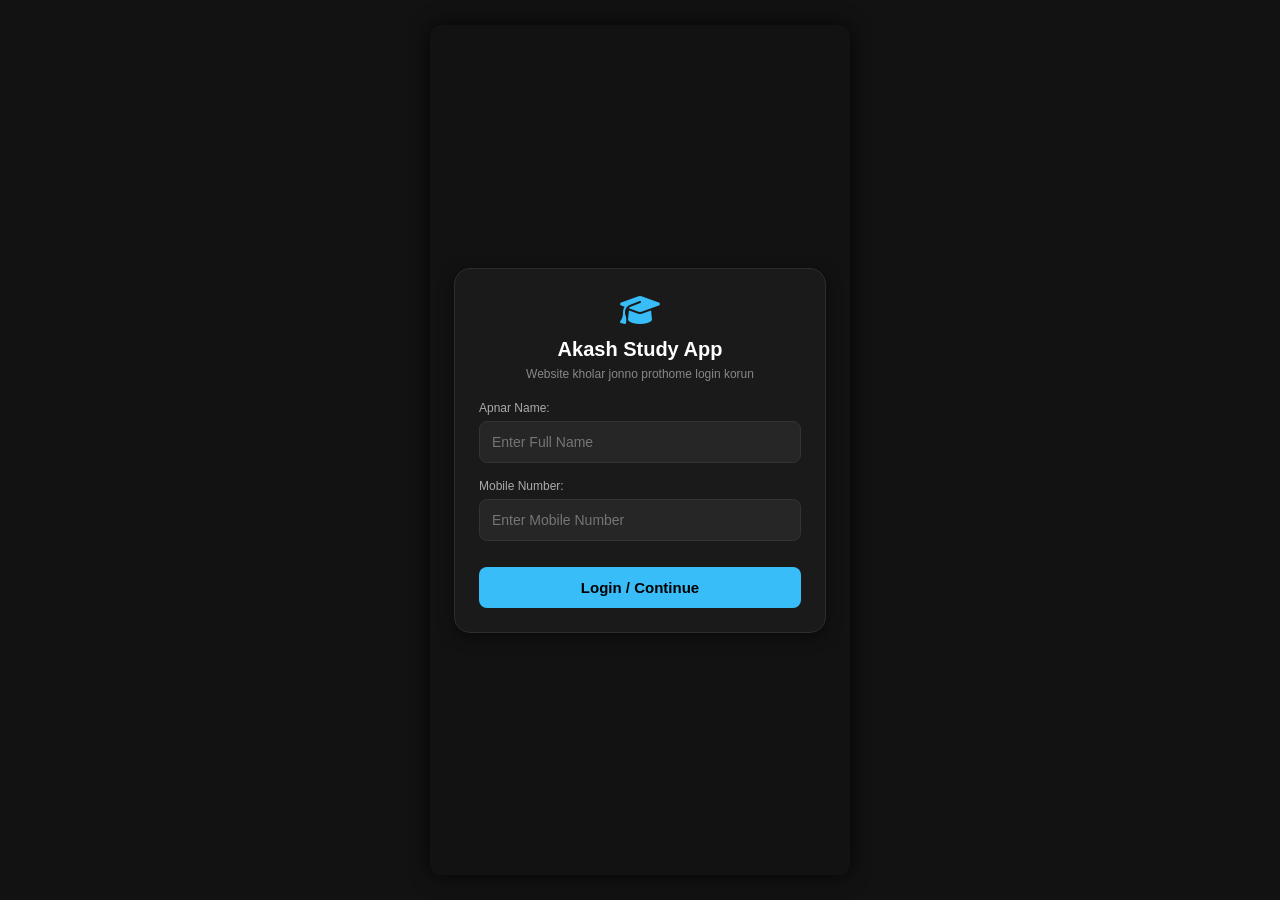
<file: index.html>
<!DOCTYPE html>
<html lang="bn">
<head>
    <meta charset="UTF-8">
    <meta name="viewport" content="width=device-width, initial-scale=1.0">
    <title>Akash Study App</title>
    <!-- FontAwesome icons -->
    <link rel="stylesheet" href="https://cdnjs.cloudflare.com/ajax/libs/font-awesome/6.4.0/css/all.min.css">
    <link rel="stylesheet" href="style.css">
</head>
<body>

<div class="app-container">

    <!-- LOGIN SCREEN (Mandatory) -->
    <div class="login-screen" id="loginScreen">
        <div class="login-box">
            <div class="login-logo"><i class="fa-solid fa-graduation-cap"></i></div>
            <div class="login-title">Akash Study App</div>
            <div class="login-subtitle">Website kholar jonno prothome login korun</div>

            <div class="input-group">
                <label>Apnar Name:</label>
                <input type="text" id="userNameInput" placeholder="Enter Full Name">
            </div>

            <div class="input-group">
                <label>Mobile Number:</label>
                <input type="tel" id="userPhoneInput" placeholder="Enter Mobile Number">
            </div>

            <button class="login-submit-btn" onclick="handleLogin()">Login / Continue</button>
        </div>
    </div>

    <!-- Header -->
    <div class="app-header">
        <button class="class-select-btn" onclick="openClassModal()">
            <span id="selected-class-label">CLASS 10</span> 
            <span style="font-size:11px; color:#aaa;">(Currently Selected)</span>
            <i class="fa-solid fa-chevron-down" style="margin-left:4px; font-size:12px;"></i>
        </button>
        <i class="fa-solid fa-bars menu-btn"></i>
    </div>

    <!-- Scrollable Content Area -->
    <div class="content-area">
        
        <!-- Tab 1: HOME -->
        <div id="tab-home" class="tab-content active">
            <div class="banner-card">
                <span class="banner-badge">HURRY UP !</span>
                <div class="banner-title">SPECIAL COURSES 2027</div>
                <div class="banner-sub">GET ALL SUBJECTS FULL SUGGESTIONS &amp; CLASSES</div>
                <button class="watch-btn">WATCH NOW &gt;</button>
            </div>

            <div class="action-card">
                <div class="action-left">
                    <div class="action-icon"><i class="fa-solid fa-graduation-cap"></i></div>
                    <div class="action-text">EXAM RESULT</div>
                </div>
                <i class="fa-solid fa-chevron-right" style="color:#666;"></i>
            </div>

            <div class="action-card">
                <div class="action-left">
                    <div class="action-icon" style="color:#f59e0b;"><i class="fa-solid fa-bell"></i></div>
                    <div class="action-text">SET STUDY REMINDER</div>
                </div>
                <i class="fa-solid fa-chevron-right" style="color:#666;"></i>
            </div>

            <div class="action-card">
                <div class="action-left">
                    <div class="action-icon" style="color:#10b981;"><i class="fa-solid fa-lightbulb"></i></div>
                    <div class="action-text">ALL SUBJECTS 90% COMMON SUGGESTIONS</div>
                </div>
                <i class="fa-solid fa-chevron-right" style="color:#666;"></i>
            </div>

            <div class="action-card">
                <div class="action-left">
                    <div class="action-icon" style="color:#ef4444;"><i class="fa-solid fa-calculator"></i></div>
                    <div class="action-text">MATH BOOK FULL SOLUTION</div>
                </div>
                <i class="fa-solid fa-chevron-right" style="color:#666;"></i>
            </div>
        </div>

        <!-- Tab 2: COURSES -->
        <div id="tab-courses" class="tab-content">
            <h2 style="font-size: 18px; margin-bottom: 14px;">Available Courses</h2>

            <!-- Spoken English Course Card -->
            <div class="course-card">
                <div class="course-image">
                    <i class="fa-solid fa-headset" style="font-size: 40px; margin-bottom: 8px; color: #38bdf8;"></i>
                    <span style="font-weight: bold; color: #fff;">SPOKEN ENGLISH COURSE</span>
                    <div class="lock-overlay">
                        <i class="fa-solid fa-lock"></i> Locked
                    </div>
                </div>
                <div class="course-details">
                    <div class="course-title">Spoken English (Zero to Hero)</div>
                    <div class="course-author">by akash study app</div>
                </div>
            </div>

            <!-- English Grammar Course Card -->
            <div class="course-card">
                <div class="course-image">
                    <i class="fa-solid fa-book-open" style="font-size: 40px; margin-bottom: 8px; color: #f59e0b;"></i>
                    <span style="font-weight: bold; color: #fff;">ENGLISH GRAMMAR COURSE</span>
                    <div class="lock-overlay">
                        <i class="fa-solid fa-lock"></i> Locked
                    </div>
                </div>
                <div class="course-details">
                    <div class="course-title">Master English Grammar</div>
                    <div class="course-author">by akash study app</div>
                </div>
            </div>
        </div>

        <!-- Tab 3: TEST -->
        <div id="tab-test" class="tab-content">
            <h2 style="font-size: 18px; margin-bottom: 14px;">Mock Tests</h2>
            
            <div class="banner-card" style="background: linear-gradient(135deg, #064e3b, #022c22); border-color: #059669;">
                <div class="banner-title" style="color: #34d399;">ONLINE MOCK TEST</div>
                <div class="banner-sub">Daily 2 Minutes Quick Quiz</div>
                <button class="watch-btn" style="background-color: #10b981;">VIEW TEST</button>
            </div>

            <div class="action-card">
                <div class="action-left">
                    <div class="action-icon" style="color:#a855f7;"><i class="fa-solid fa-vial"></i></div>
                    <div class="action-text">FREE MOCK TEST (All Subjects)</div>
                </div>
                <i class="fa-solid fa-chevron-right" style="color:#666;"></i>
            </div>
        </div>

        <!-- Tab 4: DASHBOARD -->
        <div id="tab-dashboard" class="tab-content">
            <div class="user-profile">
                <div class="avatar"><i class="fa-solid fa-user"></i></div>
                <div class="user-info">
                    <!-- Dynamic Logged-in User Name & Phone -->
                    <h3 id="logged-user-name">GUEST USER</h3>
                    <p id="logged-user-phone">0000000000</p>
                </div>
            </div>

            <div class="action-card">
                <div class="action-left">
                    <div class="action-icon" style="color:#eab308;"><i class="fa-solid fa-coins"></i></div>
                    <div class="action-text">My Total Coins: 0</div>
                </div>
            </div>

            <div class="action-card">
                <div class="action-left">
                    <div class="action-icon" style="color:#3b82f6;"><i class="fa-solid fa-book-bookmark"></i></div>
                    <div class="action-text">My Classes (0 Joined)</div>
                </div>
            </div>

            <div class="action-card" onclick="handleLogout()" style="margin-top: 20px;">
                <div class="action-left">
                    <div class="action-icon" style="color:#ef4444;"><i class="fa-solid fa-arrow-right-from-bracket"></i></div>
                    <div class="action-text" style="color:#ef4444;">Log Out</div>
                </div>
            </div>
        </div>

    </div>

    <!-- Bottom Navigation -->
    <div class="bottom-nav">
        <div class="nav-item active" onclick="switchTab('home', this)">
            <i class="fa-solid fa-house"></i>
            <span>Home</span>
        </div>
        <div class="nav-item" onclick="switchTab('courses', this)">
            <i class="fa-solid fa-graduation-cap"></i>
            <span>Courses</span>
        </div>
        <div class="nav-item" onclick="switchTab('test', this)">
            <i class="fa-solid fa-file-lines"></i>
            <span>Test</span>
        </div>
        <div class="nav-item" onclick="switchTab('dashboard', this)">
            <i class="fa-solid fa-circle-user"></i>
            <span>Dashboard</span>
        </div>
    </div>

    <!-- Modal Popup for Class Selection -->
    <div class="modal-overlay" id="classModal">
        <div class="modal-box">
            <div class="modal-title">SELECT CLASS/COURSE</div>
            <div id="modal-options-list">
                <!-- Class 5 to Class 10 and Spoken English -->
            </div>
        </div>
    </div>
</div>

<script>
    const classList = [
        "CLASS 5",
        "CLASS 6",
        "CLASS 7",
        "CLASS 8",
        "CLASS 9",
        "CLASS 10",
        "SPOKEN ENGLISH"
    ];

    let currentSelectedClass = "CLASS 10";

    document.addEventListener('DOMContentLoaded', () => {
        checkLoginState();
        renderModalOptions();
    });

    function checkLoginState() {
        const storedUser = localStorage.getItem('app_user_name');
        const storedPhone = localStorage.getItem('app_user_phone');

        if (storedUser && storedPhone) {
            document.getElementById('logged-user-name').innerText = storedUser;
            document.getElementById('logged-user-phone').innerText = storedPhone;
            document.getElementById('loginScreen').style.display = 'none';
        } else {
            document.getElementById('loginScreen').style.display = 'flex';
        }
    }

    function handleLogin() {
        const nameInput = document.getElementById('userNameInput').value.trim();
        const phoneInput = document.getElementById('userPhoneInput').value.trim();

        if (!nameInput || !phoneInput) {
            alert("Daya kore apnar Name ebong Phone number dinn!");
            return;
        }

        localStorage.setItem('app_user_name', nameInput);
        localStorage.setItem('app_user_phone', phoneInput);

        document.getElementById('logged-user-name').innerText = nameInput;
        document.getElementById('logged-user-phone').innerText = phoneInput;

        document.getElementById('loginScreen').style.display = 'none';
    }

    function handleLogout() {
        localStorage.removeItem('app_user_name');
        localStorage.removeItem('app_user_phone');
        document.getElementById('userNameInput').value = '';
        document.getElementById('userPhoneInput').value = '';
        document.getElementById('loginScreen').style.display = 'flex';
        switchTab('home', document.querySelectorAll('.nav-item')[0]);
    }

    function switchTab(tabId, element) {
        document.querySelectorAll('.tab-content').forEach(tab => tab.classList.remove('active'));
        document.querySelectorAll('.nav-item').forEach(nav => nav.classList.remove('active'));

        document.getElementById('tab-' + tabId).classList.add('active');
        element.classList.add('active');
    }

    function openClassModal() {
        document.getElementById('classModal').classList.add('open');
    }

    function closeClassModal() {
        document.getElementById('classModal').classList.remove('open');
    }

    function selectClass(className) {
        currentSelectedClass = className;
        document.getElementById('selected-class-label').innerText = className;
        renderModalOptions();
        closeClassModal();
    }

    function renderModalOptions() {
        const listContainer = document.getElementById('modal-options-list');
        listContainer.innerHTML = '';

        classList.forEach(cls => {
            const isSelected = cls === currentSelectedClass;
            const optionDiv = document.createElement('div');
            optionDiv.className = `modal-option ${isSelected ? 'selected' : ''}`;
            optionDiv.onclick = () => selectClass(cls);

            optionDiv.innerHTML = `
                <span>${cls}</span>
                <div class="radio-circle"></div>
            `;
            listContainer.appendChild(optionDiv);
        });
    }

    document.getElementById('classModal').addEventListener('click', function(e) {
        if (e.target === this) {
            closeClassModal();
        }
    });
</script>

</body>
</html>
</file>
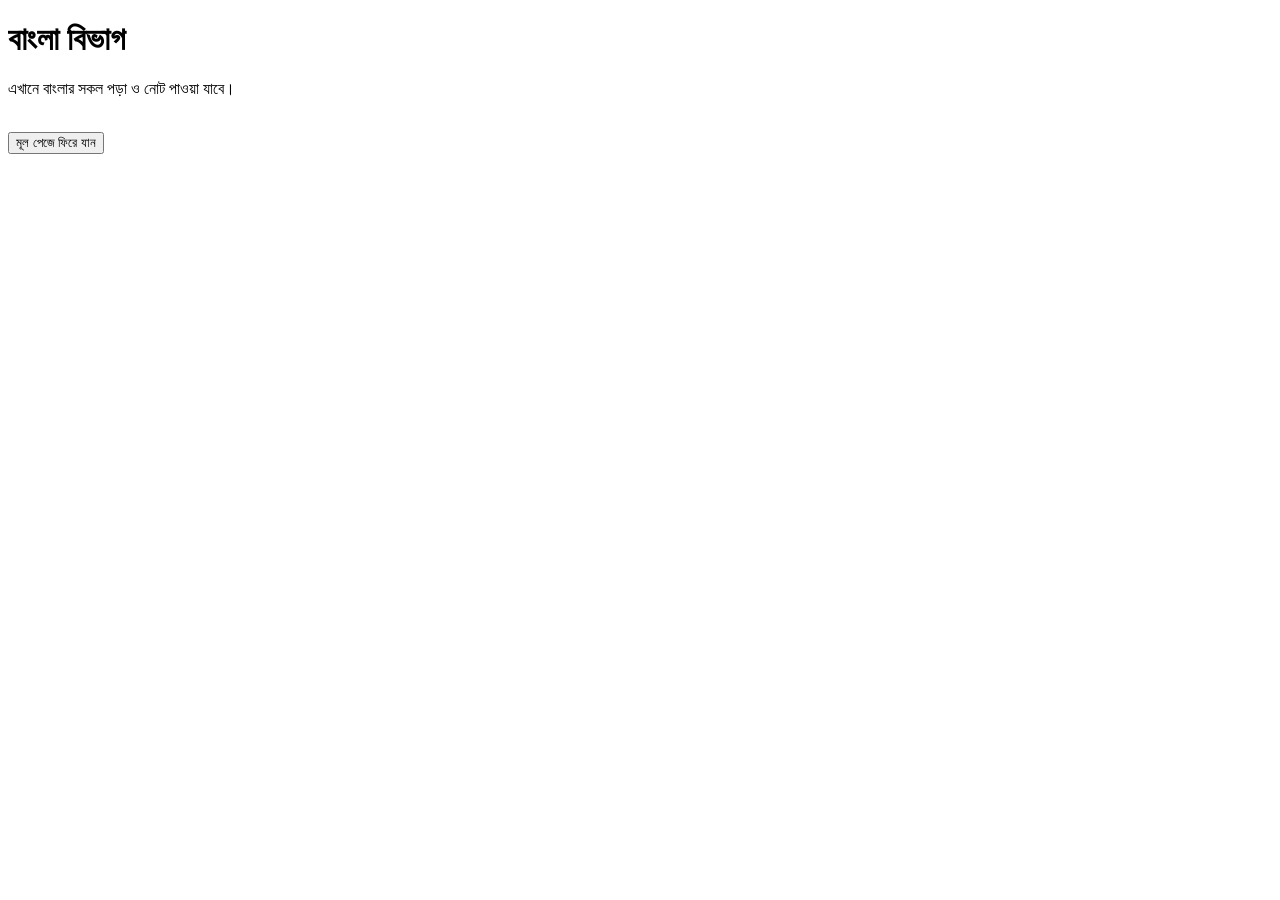
<file: bangla.html>
<!DOCTYPE html>
<html lang="bn">
<head>
  <meta charset="UTF-8">
  <meta name="viewport" content="width=device-width, initial-scale=1.0">
  <title>বাংলা - Akash Study App</title>
</head>
<body>
  <h1>বাংলা বিভাগ</h1>
  <p>এখানে বাংলার সকল পড়া ও নোট পাওয়া যাবে।</p>
  
  <br>
  <!-- মূল পেজে ফিরে যাওয়ার লিংক -->
  <a href="index.html"><button>মূল পেজে ফিরে যান</button></a>
</body>
</html>
</file>
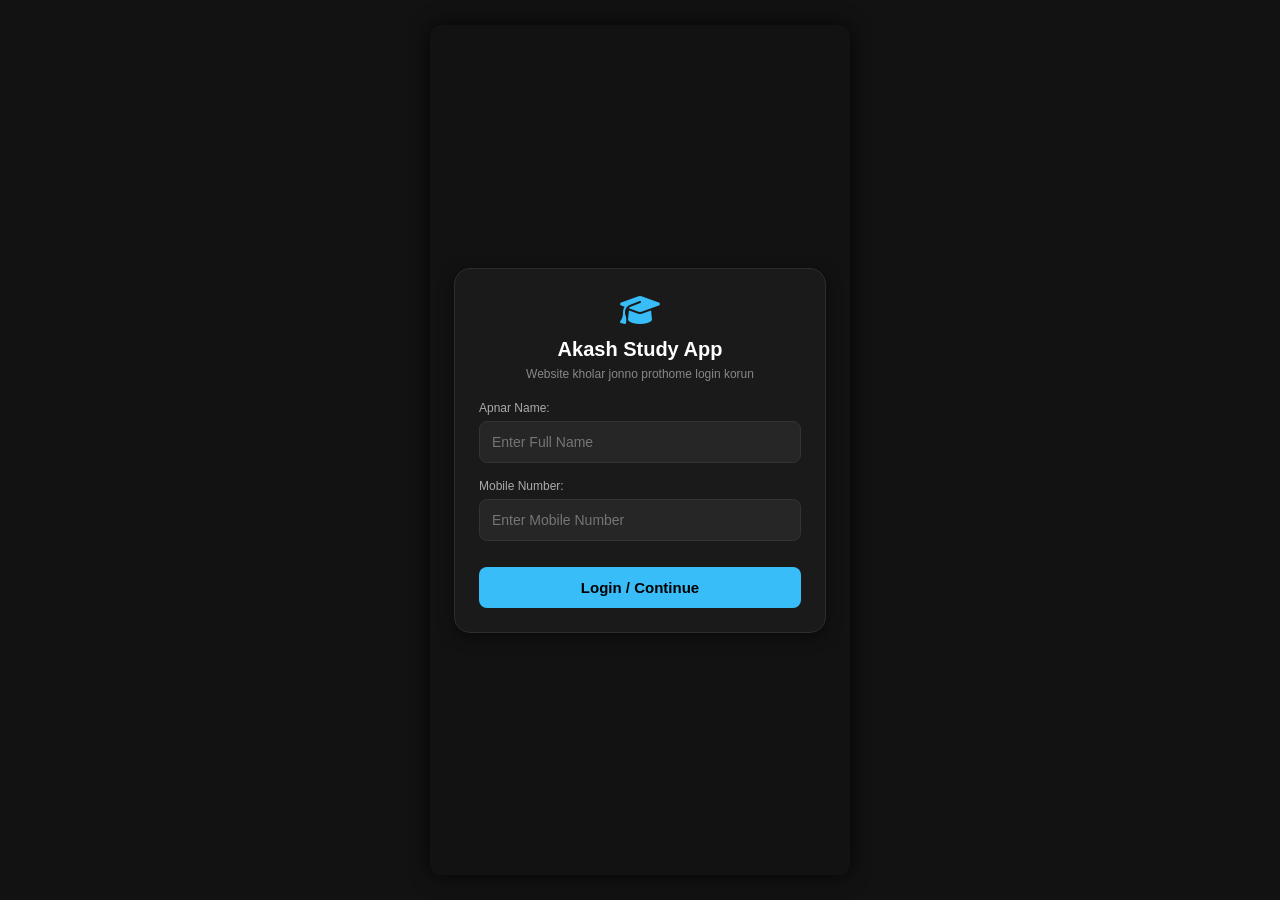
<file: dashboard.html>
<!DOCTYPE html>
<html lang="bn">
<head>
    <meta charset="UTF-8">
    <meta name="viewport" content="width=device-width, initial-scale=1.0">
    <title>Dashboard - Akash Study App</title>
    <meta http-equiv="refresh" content="0;url=index.html">
</head>
<body style="background:#121212; color:#fff; text-align:center; padding-top:50px;">
    <p>Redirecting to Akash Study App...</p>
</body>
</html>
</file>
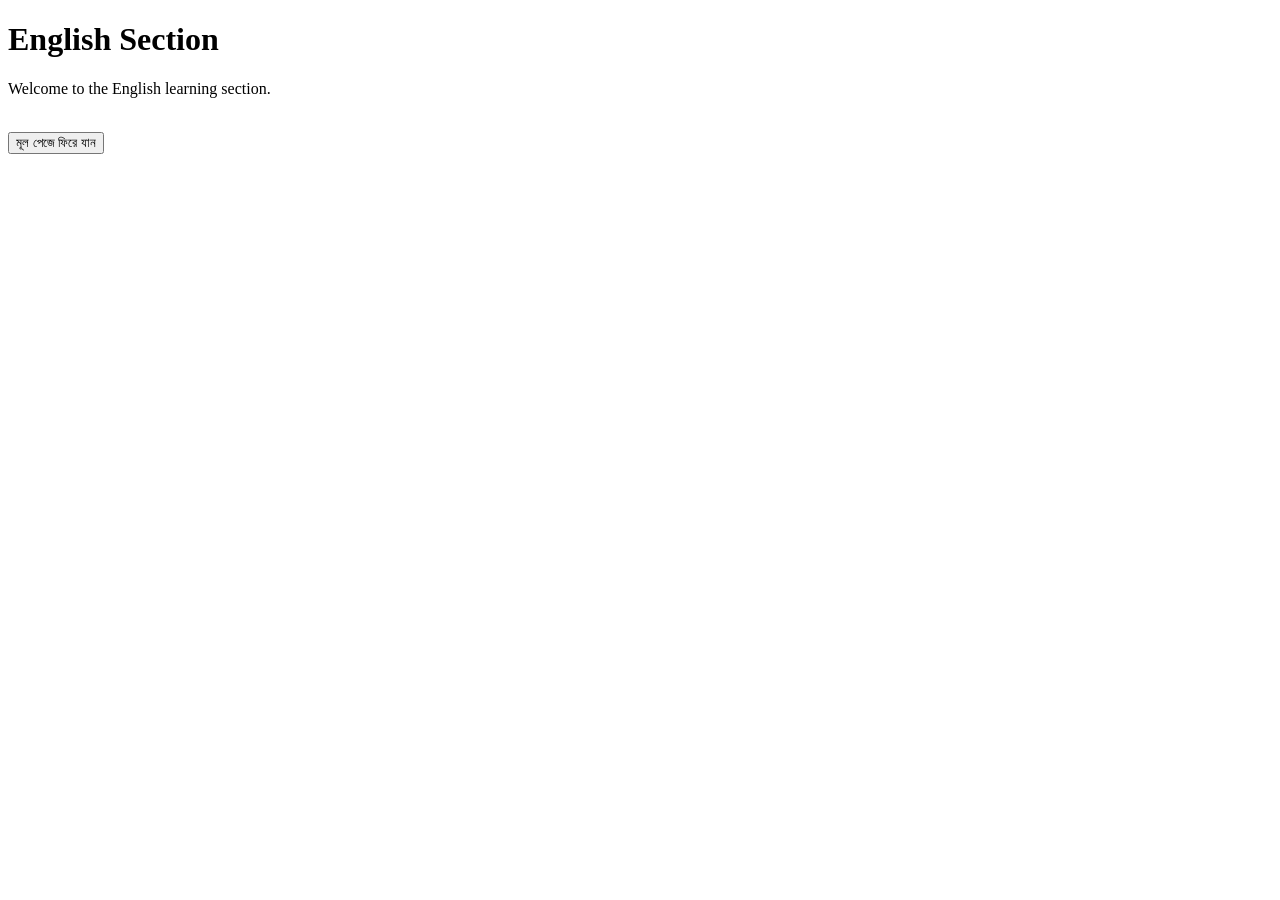
<file: english.html>
<!DOCTYPE html>
<html lang="en">
<head>
  <meta charset="UTF-8">
  <meta name="viewport" content="width=device-width, initial-scale=1.0">
  <title>English - Akash Study App</title>
</head>
<body>
  <h1>English Section</h1>
  <p>Welcome to the English learning section.</p>
  <br>
  <a href="index.html"><button>মূল পেজে ফিরে যান</button></a>
</body>
</html>
</file>
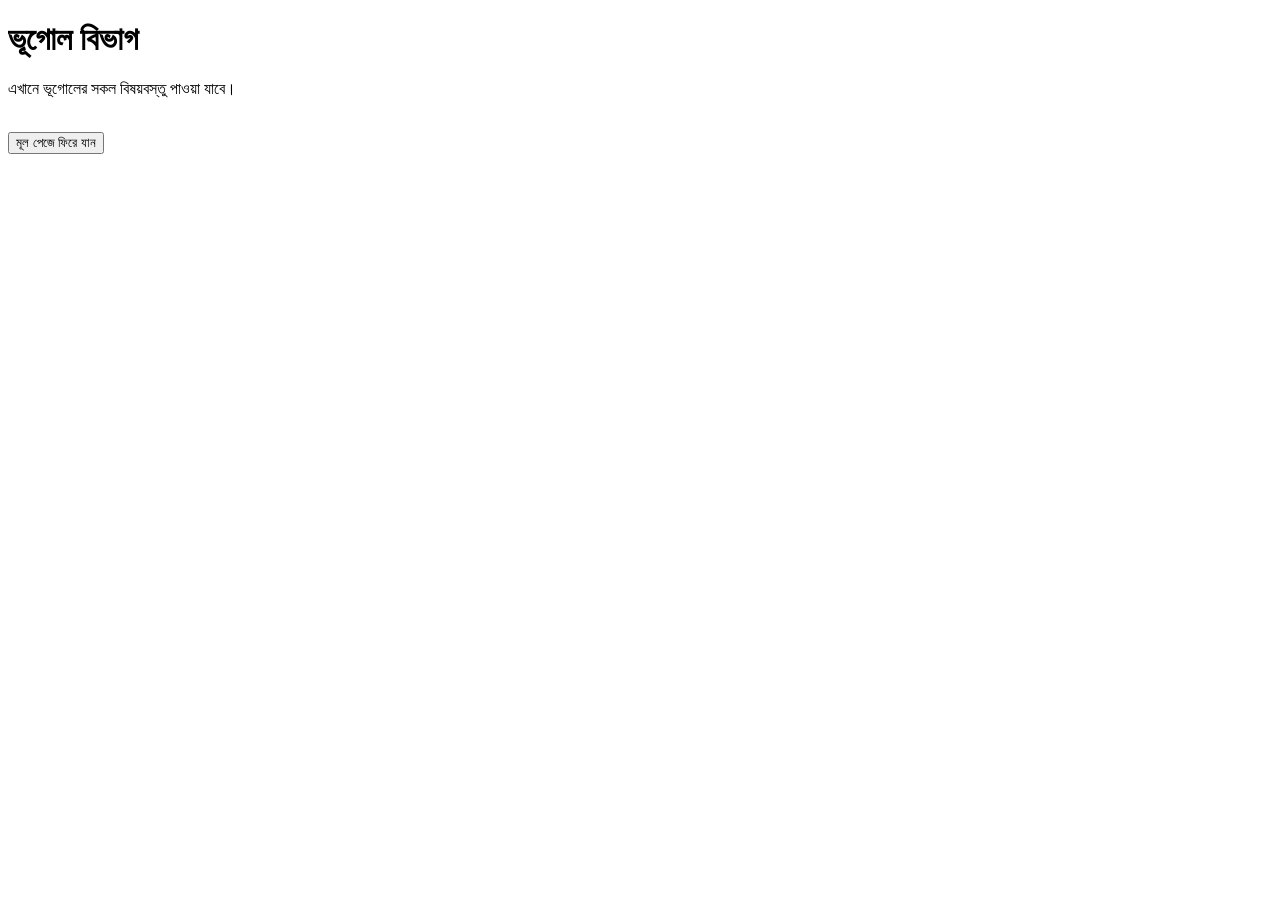
<file: geography.html>
<!DOCTYPE html>
<html lang="bn">
<head>
  <meta charset="UTF-8">
  <meta name="viewport" content="width=device-width, initial-scale=1.0">
  <title>ভূগোল - Akash Study App</title>
</head>
<body>
  <h1>ভূগোল বিভাগ</h1>
  <p>এখানে ভূগোলের সকল বিষয়বস্তু পাওয়া যাবে।</p>
  <br>
  <a href="index.html"><button>মূল পেজে ফিরে যান</button></a>
</body>
</html>
</file>
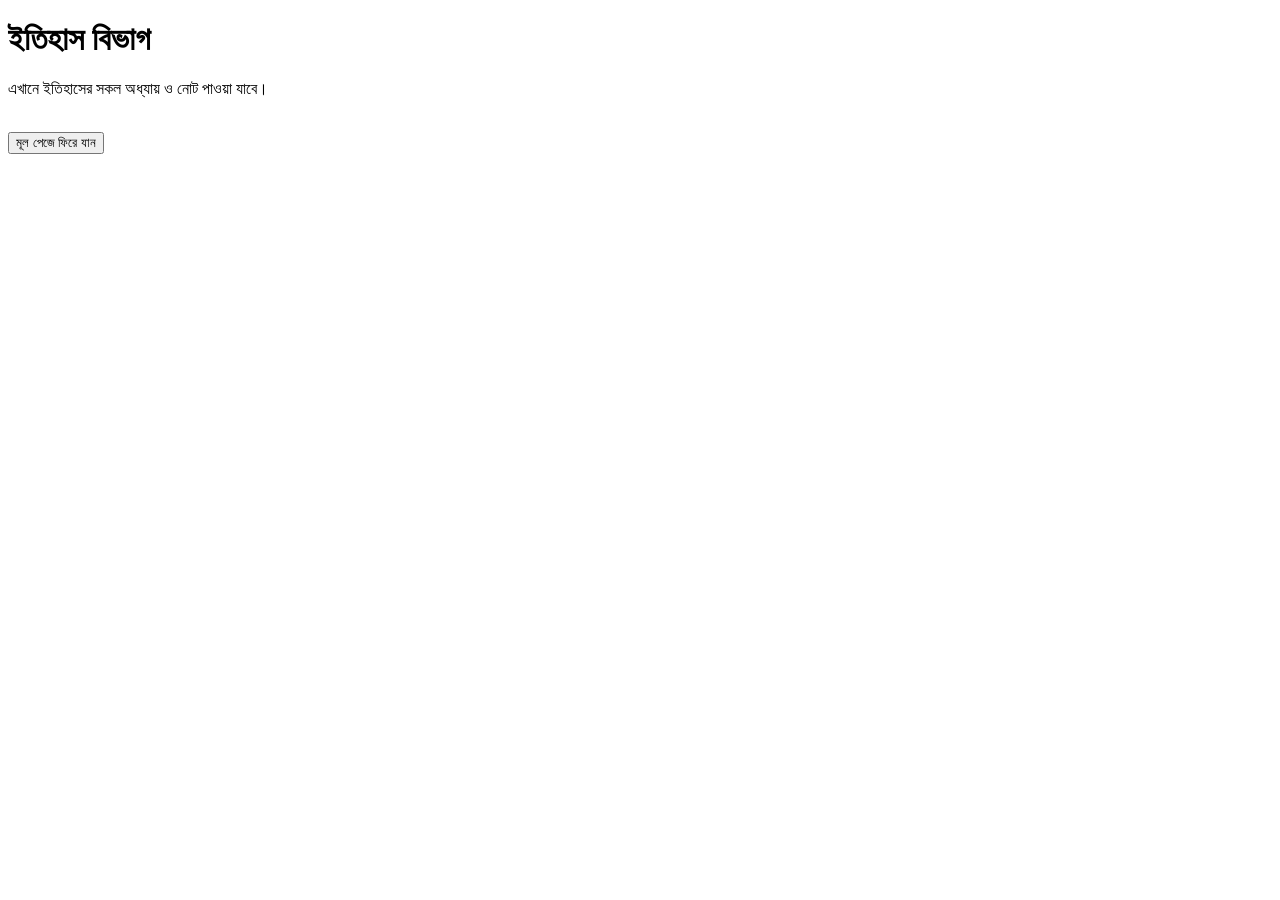
<file: history.html>
<!DOCTYPE html>
<html lang="bn">
<head>
  <meta charset="UTF-8">
  <meta name="viewport" content="width=device-width, initial-scale=1.0">
  <title>ইতিহাস - Akash Study App</title>
</head>
<body>
  <h1>ইতিহাস বিভাগ</h1>
  <p>এখানে ইতিহাসের সকল অধ্যায় ও নোট পাওয়া যাবে।</p>
  <br>
  <a href="index.html"><button>মূল পেজে ফিরে যান</button></a>
</body>
</html>
</file>
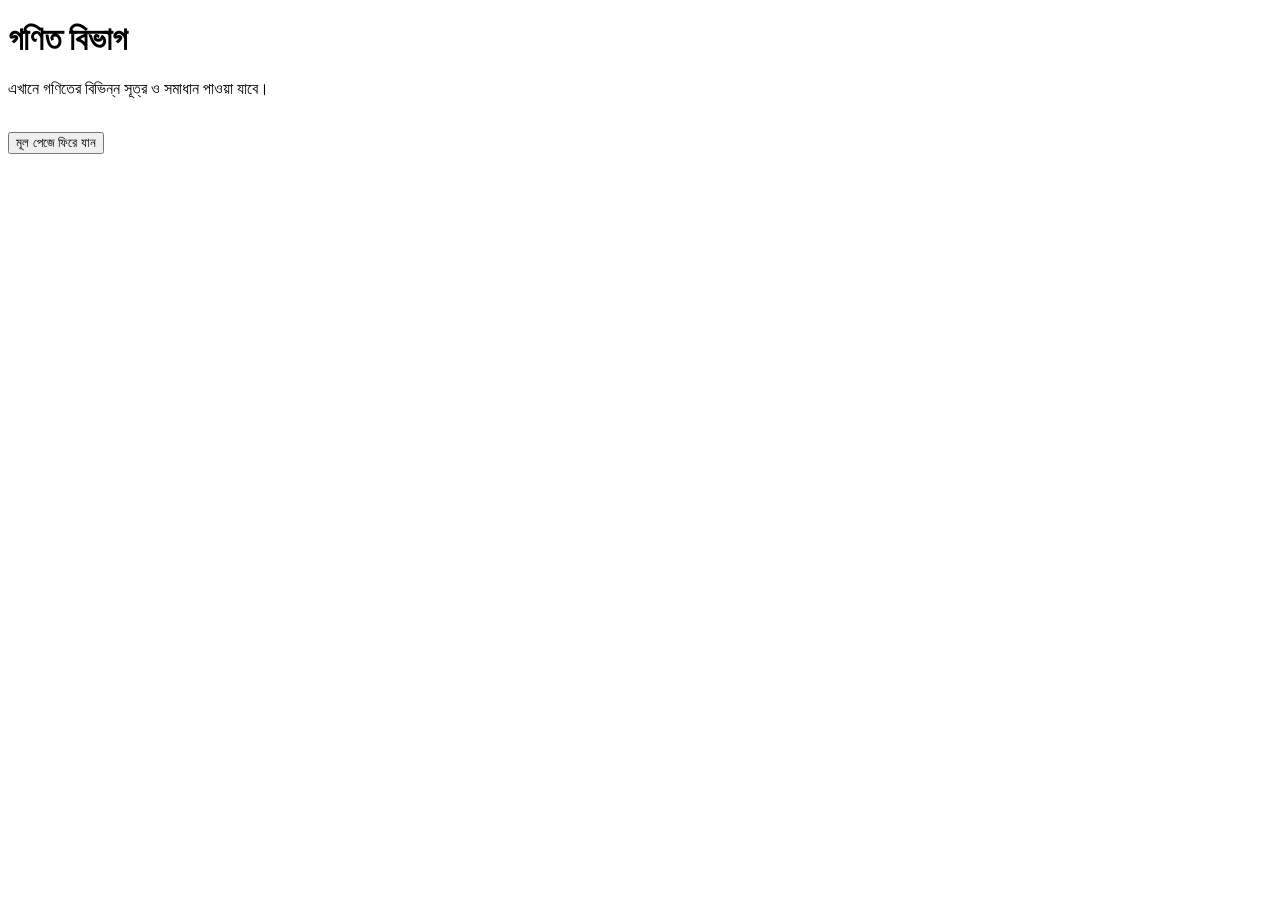
<file: math.html>
<!DOCTYPE html>
<html lang="bn">
<head>
  <meta charset="UTF-8">
  <meta name="viewport" content="width=device-width, initial-scale=1.0">
  <title>গণিত - Akash Study App</title>
</head>
<body>
  <h1>গণিত বিভাগ</h1>
  <p>এখানে গণিতের বিভিন্ন সূত্র ও সমাধান পাওয়া যাবে।</p>
  <br>
  <a href="index.html"><button>মূল পেজে ফিরে যান</button></a>
</body>
</html>
</file>
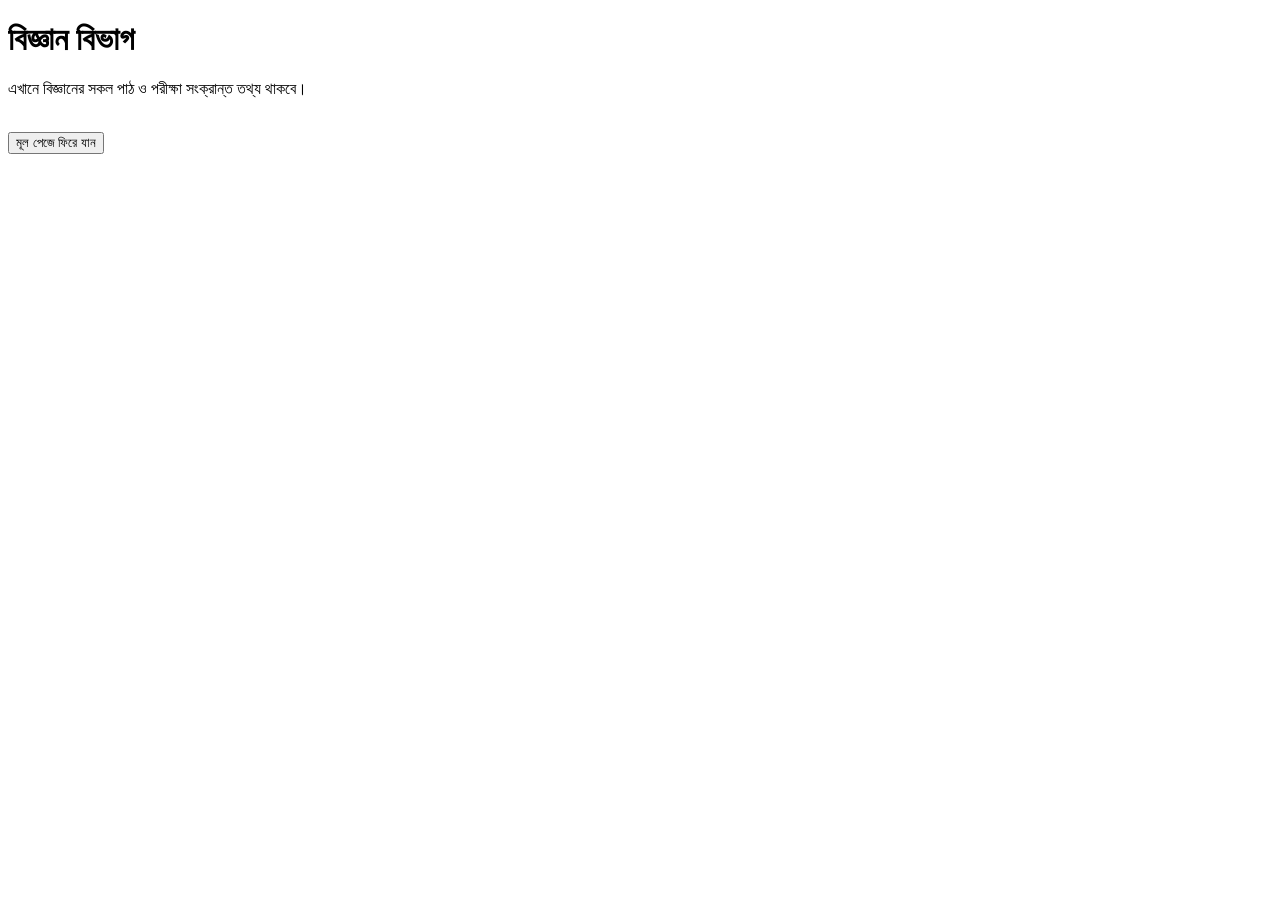
<file: science.html>
<!DOCTYPE html>
<html lang="bn">
<head>
  <meta charset="UTF-8">
  <meta name="viewport" content="width=device-width, initial-scale=1.0">
  <title>বিজ্ঞান - Akash Study App</title>
</head>
<body>
  <h1>বিজ্ঞান বিভাগ</h1>
  <p>এখানে বিজ্ঞানের সকল পাঠ ও পরীক্ষা সংক্রান্ত তথ্য থাকবে।</p>
  <br>
  <a href="index.html"><button>মূল পেজে ফিরে যান</button></a>
</body>
</html>
</file>
<file: style.css>
* {
    margin: 0;
    padding: 0;
    box-sizing: border-box;
    font-family: 'Segoe UI', Tahoma, Geneva, Verdana, sans-serif;
    -webkit-tap-highlight-color: transparent;
}

body {
    background-color: #121212;
    color: #ffffff;
    display: flex;
    justify-content: center;
    align-items: center;
    min-height: 100vh;
}

.app-container {
    width: 100%;
    max-width: 420px;
    height: 100vh;
    max-height: 850px;
    background-color: #121212;
    display: flex;
    flex-direction: column;
    position: relative;
    box-shadow: 0 0 20px rgba(0,0,0,0.8);
    overflow: hidden;
    border-radius: 12px;
}

.login-screen {
    position: absolute;
    top: 0;
    left: 0;
    width: 100%;
    height: 100%;
    background-color: #121212;
    z-index: 200;
    display: flex;
    flex-direction: column;
    justify-content: center;
    align-items: center;
    padding: 24px;
}

.login-box {
    width: 100%;
    background-color: #1a1a1a;
    padding: 24px;
    border-radius: 16px;
    border: 1px solid #2d2d2d;
    box-shadow: 0 4px 15px rgba(0,0,0,0.5);
    text-align: center;
}

.login-logo {
    font-size: 32px;
    color: #38bdf8;
    margin-bottom: 8px;
}

.login-title {
    font-size: 20px;
    font-weight: bold;
    margin-bottom: 6px;
    color: #fff;
}

.login-subtitle {
    font-size: 12px;
    color: #888;
    margin-bottom: 20px;
}

.input-group {
    margin-bottom: 16px;
    text-align: left;
}

.input-group label {
    display: block;
    font-size: 12px;
    color: #aaa;
    margin-bottom: 6px;
}

.input-group input {
    width: 100%;
    padding: 12px;
    border-radius: 8px;
    border: 1px solid #333;
    background-color: #262626;
    color: #fff;
    font-size: 14px;
    outline: none;
}

.input-group input:focus {
    border-color: #38bdf8;
}

.login-submit-btn {
    width: 100%;
    padding: 12px;
    border-radius: 8px;
    border: none;
    background-color: #38bdf8;
    color: #000;
    font-weight: bold;
    font-size: 15px;
    cursor: pointer;
    margin-top: 10px;
}

.app-header {
    padding: 12px 16px;
    display: flex;
    justify-content: space-between;
    align-items: center;
    background-color: #1a1a1a;
    border-bottom: 1px solid #2d2d2d;
    z-index: 10;
}

.class-select-btn {
    background-color: #262626;
    color: #fff;
    border: 1px solid #3a3a3a;
    padding: 8px 14px;
    border-radius: 8px;
    font-weight: 600;
    font-size: 14px;
    cursor: pointer;
    display: flex;
    align-items: center;
    gap: 8px;
}

.menu-btn {
    font-size: 20px;
    color: #fff;
    cursor: pointer;
}

.content-area {
    flex: 1;
    overflow-y: auto;
    padding: 16px;
    padding-bottom: 70px;
}

.tab-content {
    display: none;
}

.tab-content.active {
    display: block;
}

.banner-card {
    background: linear-gradient(135deg, #1f293d, #111827);
    border: 1px solid #2e3a52;
    border-radius: 12px;
    padding: 16px;
    margin-bottom: 16px;
    position: relative;
}

.banner-badge {
    background-color: #f59e0b;
    color: #000;
    font-size: 10px;
    font-weight: bold;
    padding: 3px 8px;
    border-radius: 4px;
    display: inline-block;
    margin-bottom: 6px;
}

.banner-title {
    font-size: 18px;
    font-weight: bold;
    color: #38bdf8;
    margin-bottom: 4px;
}

.banner-sub {
    font-size: 12px;
    color: #9ca3af;
    margin-bottom: 12px;
}

.watch-btn {
    background-color: #e11d48;
    color: white;
    border: none;
    padding: 6px 14px;
    border-radius: 20px;
    font-weight: bold;
    font-size: 12px;
    cursor: pointer;
}

.action-card {
    background-color: #1e1e1e;
    border-radius: 12px;
    padding: 14px;
    margin-bottom: 12px;
    display: flex;
    align-items: center;
    justify-content: space-between;
    border: 1px solid #2a2a2a;
    cursor: pointer;
}

.action-left {
    display: flex;
    align-items: center;
    gap: 12px;
}

.action-icon {
    width: 40px;
    height: 40px;
    border-radius: 8px;
    background-color: #2a2a2a;
    display: flex;
    align-items: center;
    justify-content: center;
    font-size: 18px;
    color: #38bdf8;
}

.action-text {
    font-size: 14px;
    font-weight: 600;
}

.course-card {
    background-color: #1c1c1e;
    border-radius: 12px;
    border: 1px solid #2c2c2e;
    overflow: hidden;
    margin-bottom: 16px;
    position: relative;
}

.course-image {
    width: 100%;
    height: 140px;
    background-color: #2a2a2d;
    display: flex;
    flex-direction: column;
    justify-content: center;
    align-items: center;
    color: #9ca3af;
    position: relative;
}

.lock-overlay {
    position: absolute;
    right: 12px;
    bottom: 12px;
    background: rgba(0,0,0,0.7);
    padding: 6px 10px;
    border-radius: 6px;
    font-size: 12px;
    display: flex;
    align-items: center;
    gap: 6px;
    color: #fca5a5;
    border: 1px solid #ef4444;
}

.course-details {
    padding: 12px;
}

.course-title {
    font-weight: bold;
    font-size: 16px;
    margin-bottom: 4px;
}

.course-author {
    font-size: 12px;
    color: #22c55e;
    font-weight: 600;
}

.bottom-nav {
    position: absolute;
    bottom: 0;
    width: 100%;
    height: 60px;
    background-color: #181818;
    border-top: 1px solid #2a2a2a;
    display: flex;
    justify-content: space-around;
    align-items: center;
    z-index: 10;
}

.nav-item {
    display: flex;
    flex-direction: column;
    align-items: center;
    gap: 4px;
    color: #8e8e93;
    font-size: 10px;
    text-decoration: none;
    cursor: pointer;
    width: 25%;
}

.nav-item i {
    font-size: 18px;
}

.nav-item.active {
    color: #3b82f6;
}

.modal-overlay {
    position: absolute;
    top: 0;
    left: 0;
    width: 100%;
    height: 100%;
    background: rgba(0,0,0,0.75);
    display: none;
    justify-content: center;
    align-items: center;
    z-index: 100;
}

.modal-overlay.open {
    display: flex;
}

.modal-box {
    background-color: #1e1e1e;
    width: 85%;
    border-radius: 14px;
    padding: 18px;
    border: 1px solid #333;
}

.modal-title {
    font-size: 14px;
    color: #9ca3af;
    font-weight: bold;
    margin-bottom: 12px;
    text-transform: uppercase;
}

.modal-option {
    display: flex;
    justify-content: space-between;
    align-items: center;
    padding: 12px 8px;
    border-bottom: 1px solid #2a2a2a;
    cursor: pointer;
    font-weight: 600;
}

.modal-option:last-child {
    border-bottom: none;
}

.radio-circle {
    width: 18px;
    height: 18px;
    border-radius: 50%;
    border: 2px solid #555;
    display: flex;
    align-items: center;
    justify-content: center;
}

.modal-option.selected .radio-circle {
    border-color: #3b82f6;
}

.modal-option.selected .radio-circle::after {
    content: '';
    width: 10px;
    height: 10px;
    background-color: #3b82f6;
    border-compiler: 50%;
    border-radius: 50%;
}

.user-profile {
    display: flex;
    align-items: center;
    gap: 14px;
    padding: 16px;
    background-color: #1a1a1a;
    border-radius: 12px;
    margin-bottom: 16px;
    border: 1px solid #2a2a2a;
}

.avatar {
    width: 50px;
    height: 50px;
    border-radius: 50%;
    background-color: #2a2a2a;
    display: flex;
    align-items: center;
    justify-content: center;
    font-size: 24px;
    color: #38bdf8;
}

.user-info h3 {
    font-size: 16px;
    text-transform: uppercase;
    letter-spacing: 0.5px;
}

.user-info p {
    font-size: 12px;
    color: #888;
}
</file>
